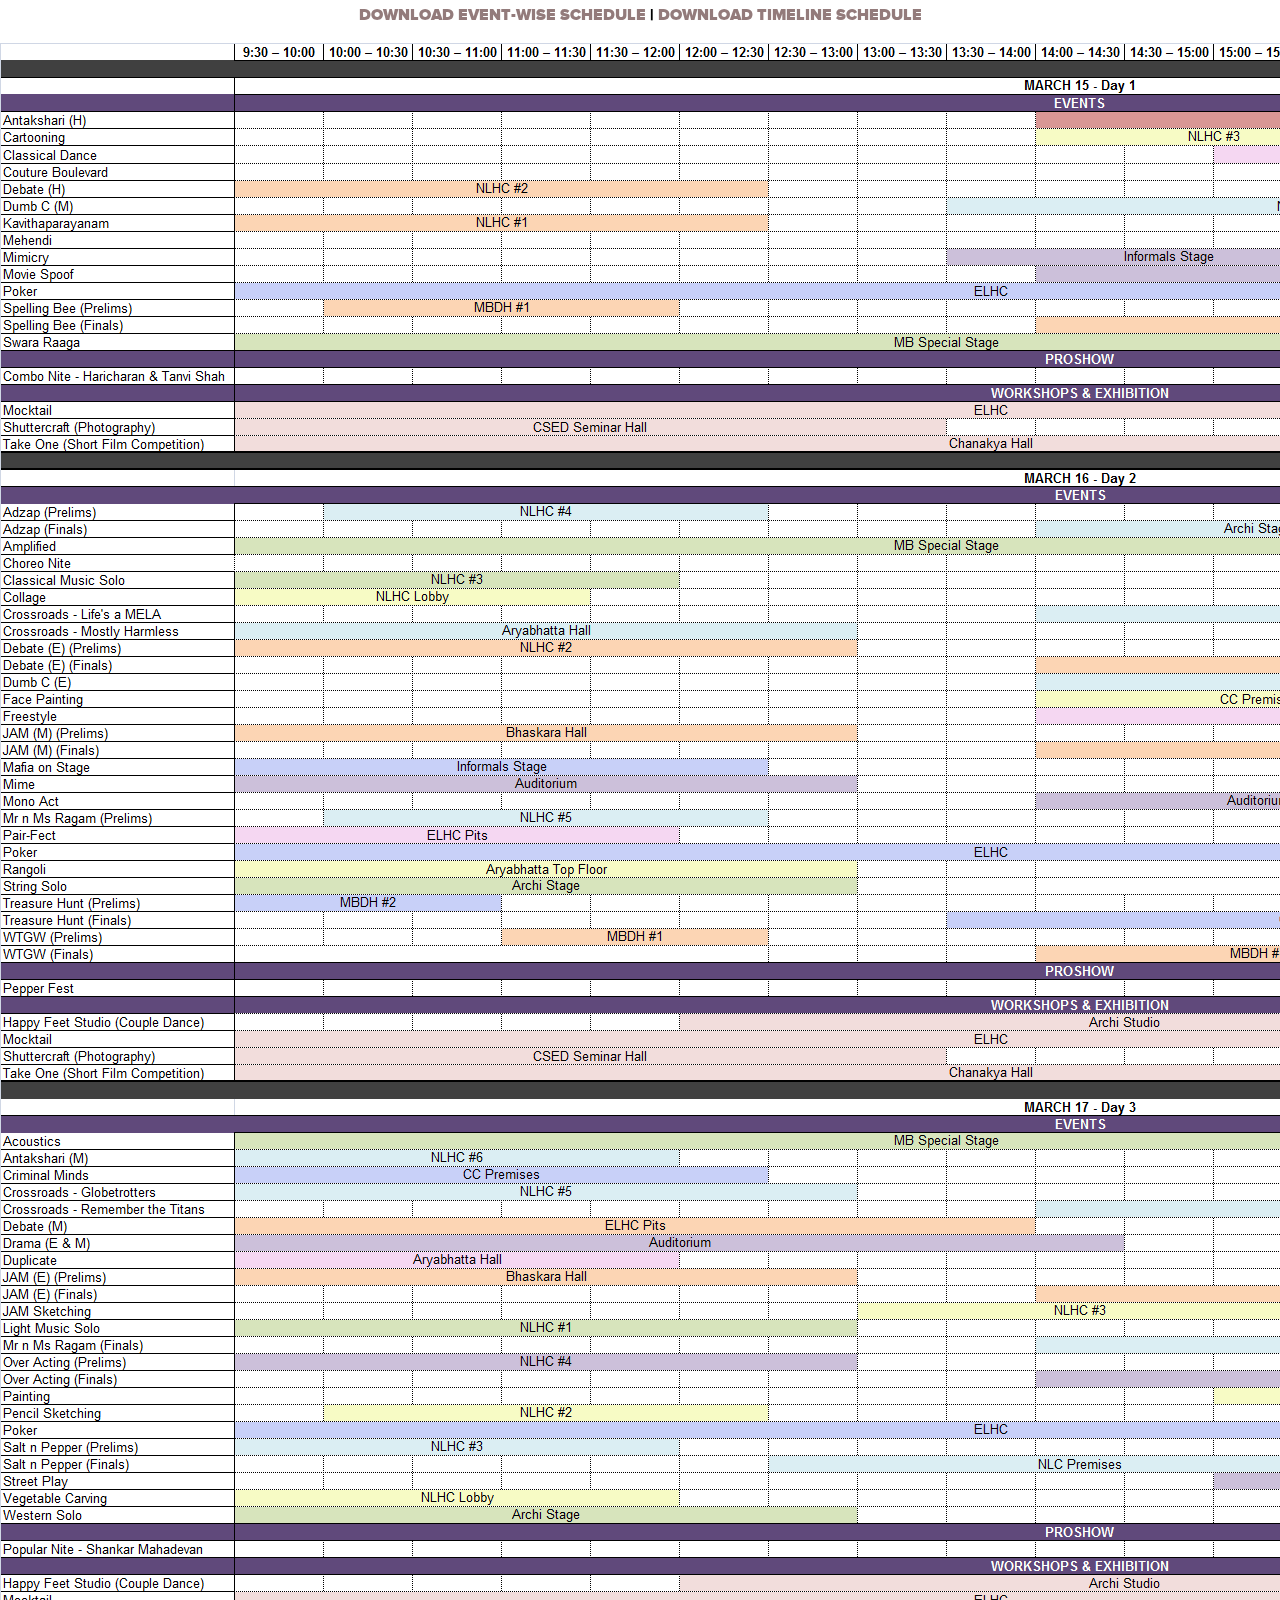
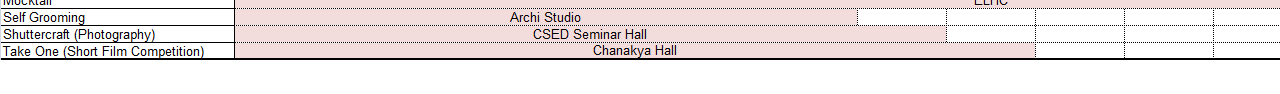
<file: schedule.html>
<html>
<head>
	<title>Ragam '13 Schedule</title>
	<link href="css/favicon.ico" rel="icon" type="image/x-icon" />
	<meta name="description" content="Ragam '13 - The annual inter-college fest conducted by the National Institute of Technology, Calicut.">
	<meta name="keywords" content="schedule, ragam, nitc, national institute of technology, cultural fest, cultural, fest, college,ragam, tathva, Ragam, shankar, mahadevan, shankar mahadevan">
	<script type="text/javascript" src="http://ajax.googleapis.com/ajax/libs/jquery/1.8.3/jquery.min.js"></script>
	<script type="text/javascript">
		var scroll_left_init=0;
		var scroll_top_init=0;
		$(document).ready(function()
		{
			$(document).scroll(function(){
				var scroll_left_new=$(document).scrollLeft();
				if(scroll_left_init!=scroll_left_new)
				{
					var scroll_top_forleft=$(document).scrollTop();
					scroll_top_forleft-=33;
					scroll_left_temp=-scroll_left_new;
					$("#sch_left").show();
					$("#sch_left").css({"top":10-scroll_top_forleft});
					$("#sch_top").css({"left":scroll_left_temp});
					scroll_left_init=scroll_left_new;
				}
				var scroll_top_new=$(document).scrollTop();
				if(scroll_top_init!=scroll_top_new)
				{
					$("#sch_left").hide();
					scroll_top_init=scroll_top_new;
				}	
				if(scroll_top_new!=0)
				{
					$("#sch_top").show();
				}
				else if(scroll_top_new==0)
				{
					$("#sch_top").hide();
				}
			});
		});
	</script>
	<style>
		@font-face {
			font-family: ProximaNova;
			src: url('css/proximanova-black-webfont.eot');
			src: url('css/proximanova-black-webfont.eot?#iefix') format('embedded-opentype'),
			url('css/proximanova-black-webfont.woff') format('woff'),
			url('css/proximanova-black-webfont.ttf') format('truetype'),
			url('css/proximanova-black-webfont.svg#proxima_novablack') format('svg');
			font-weight: normal;
			font-style: normal;
		}
		*
		{
			margin:0;
		}
		#download {
			position: fixed;
			top:5px;
			left:0;
			height:20px;
			text-align: center;
			width: 100%;
			text-transform: uppercase;
			font-family: 'ProximaNova';
		}
		#download a {
			text-decoration: none;
			color:#644;
		}
		#download a span {
			opacity: 0.7;
			transition: all 0.4s;
			-webkit-transition: all 0.4s;
			-moz-transition: all 0.4s;
			-o-transition: all 0.4s;
		}
		#download a span:hover {
			opacity: 1;
			transition: all 0.4s;
			-webkit-transition: all 0.4s;
			-moz-transition: all 0.4s;
			-o-transition: all 0.4s;
		}
		#wrapper {
			position:absolute;
			margin-top:25px;
		}
		#sch_top
		{
			position:fixed;
			top:0px;
			width:1926px;
			height:18px;
			display:none;
			background-image:url('img/sch_top.png');	
		}

		#sch_body
		{
			width:1926px;
			height:1651px;
		}

		#sch_left
		{
			position:fixed;
			top:18px;
			left:0;
			height:1651px;
			width:235px;
			display:none;
			background:#fff url('img/sch_left.png') 0px 0px no-repeat;
		}

		#sch_right
		{
			margin-top: 18px;
			height:1651px;
			width:1926px;
			overflow: auto;
		}
	</style>
</head>
<body>
	<div id="download">
		<a href="Ragam13ScheduleEventwise.pdf" target="_blank"><span>Download Event-wise Schedule</span></a> | <a href="Ragam13ScheduleTimeline.pdf" target="_blank"><span>Download Timeline Schedule</span></a>
	</div>
<div id="wrapper">
	<div id="sch_top">
	</div>	
	<div id="sch_body">	
		<div id="sch_left">
		</div>
		<div id="sch_right">
			<img src="img/sch_body.png"/>
		</div>
	</div>
</div>
</body>
</html>
</file>
